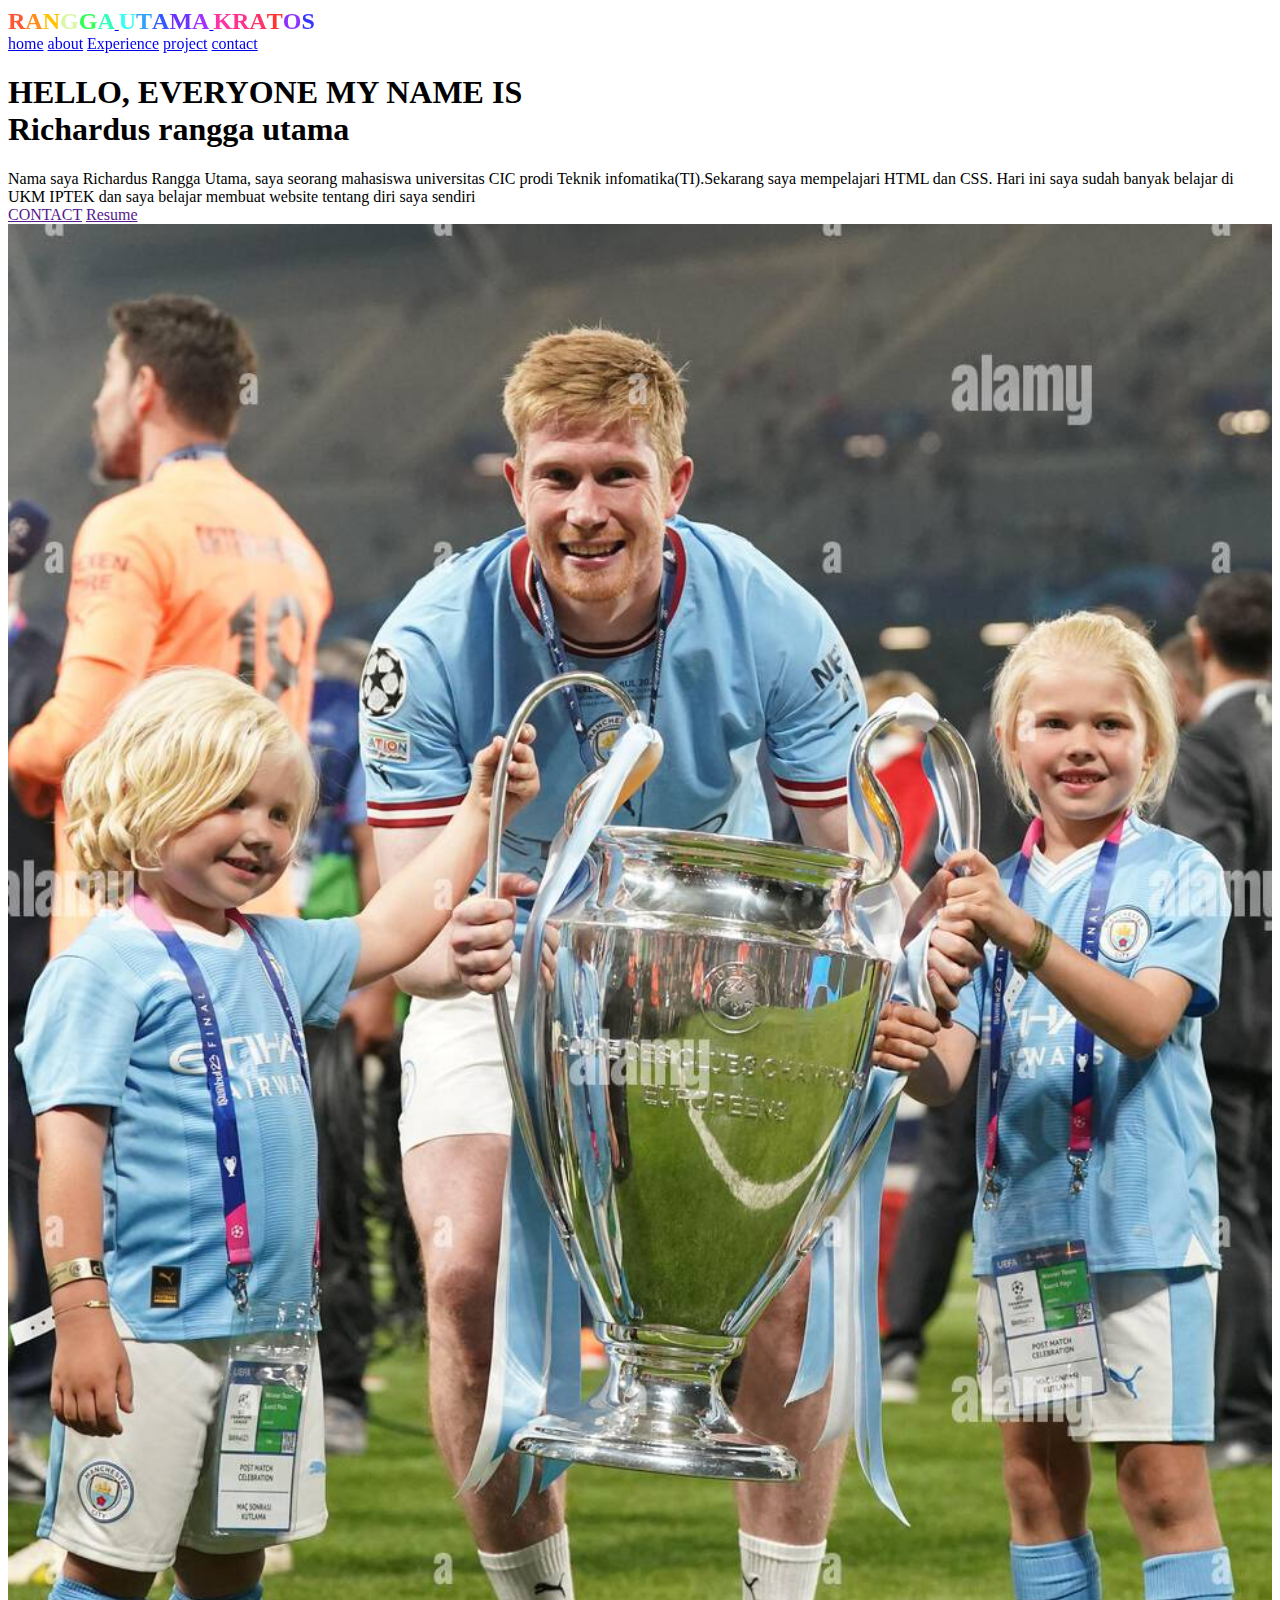
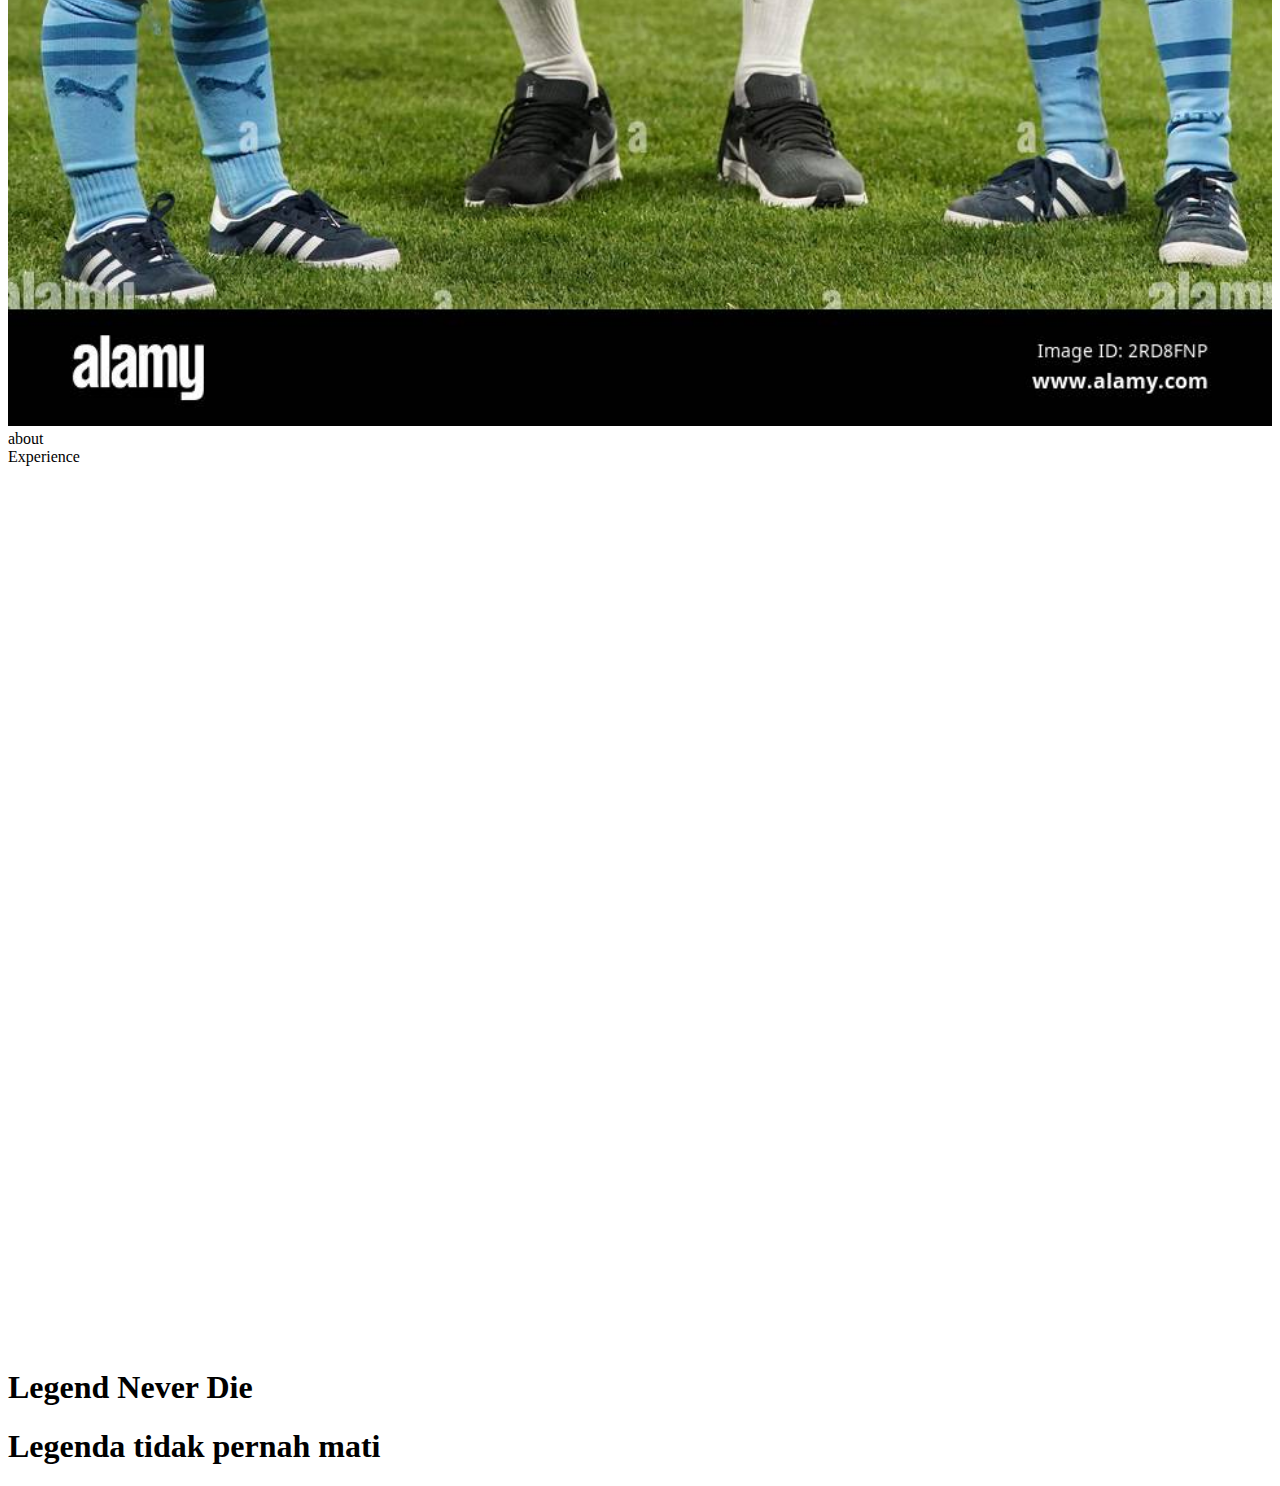
<file: index.html>
<!DOCTYPE html>
<html lang="en">
<head>
    <link>
    <meta charset="UTF-8">
    <meta name="viewport" content="width=device-width, initial-scale=1.0">
    <title>rangga utama landing</title>
    <link
    href="https://cdn.jsdelivr.net/npm/bootstrap@5.0.2/dist/css/bootstrap.min.css"
            rel="stylesheet"
            integrity="sha384-EVSTQN3/azprG1Anm3QDgpJLIm9Nao0Yz1ztcQTwFspd3yD65VohhpuuCOmLASjC"
            crossorigin="anonymous" />
    <link rel="stylesheet" href="landing page.css">
</head>
<body>
   <nav id="navcuy" class="navbar sticky-top navbar-dark bg-success">
    <div class="container-fluid">
            <a class="navbar-brand" href="#">
                <b class="animated-text">
                <span class="color1">R</span><span class="color2">A</span><span class="color3">N</span><span class="color4">G</span><span class="color5">G</span><span class="color6">A</span>
                <span class="color7">U</span><span class="color8">T</span><span class="color9">A</span><span class="color10">M</span><span class="color11">A</span>
                <span class="color12">K</span><span class="color13">R</span><span class="color14">A</span><span class="color15">T</span><span class="color16">O</span><span class="color17">S</span>
                </b>
            </a>
        <div class="d-flex">
            <a class="button-0 nav-link text-white" href="#home">home</a>
             <a class="button-1 nav-link text-white" href="#about">about</a>
            <a class="button-2 nav-link text-white" href="#Experience">Experience</a>
            <a class="button-3 nav-link text-white" href="#http://">project</a>
            <a class="button-4 nav-link text-white" href="#http://">contact</a>
        </div>
     </div>
    </nav>
<section id="home" class="">
    <div class="bg-white v-100 d-flex justify-content-center align-items-center"></div>
    <div class="row justify-content-center align-items-center">
        <div class="col-4">
            <div><h1 class="fw-bold">HELLO, EVERYONE MY NAME IS <br> <span class="text-success">Richardus rangga utama</span></h1></div>
            <div>Nama saya Richardus Rangga Utama, saya seorang mahasiswa universitas CIC prodi Teknik infomatika(TI).Sekarang saya mempelajari HTML dan CSS. Hari ini saya sudah banyak belajar di UKM IPTEK dan saya belajar membuat website tentang diri saya sendiri</div>
        <div class="mt-5">
            <a class="btn-about btn px-4 btn-success" href="">CONTACT</a>
            <a class="btn-about btn px-4 btn-secondary" href="">Resume</a>
        </div>
        </div>
        <div class="col-4">
            <div class="bg-img d-flex justify-content-center">
            <img src="kevin debruyne 1.jpg" class="img-kanan" width="100%"alt="kevin debruyne 1">
            </div>
        </div>
    </div>
    </div>
</section>
<section id="about" class="">
    <div class="bg-success vh-100 d-flex justify-content-center align-items-center">
        <div class="">
            about
        </div>
    </div>
</section>
<section id="Experience"class="">
    <div class="bg-white h-50 d-flex justify-content-center align-items-center" style="min-height: 100dvh;">
        <div>
            Experience
        </div>
    </div>
</section>

<h1 class="text-success">Legend Never Die</h1>
<h1 class="text-info">Legenda tidak pernah mati</h1>

<script
src="https://cdn.jsdelivr.net/npm/bootstrap@5.0.2/dist/js/bootstrap.bundle.min.js"
integrity="sha384-MrcW6ZMFYlzcLA8Nl+NtUVF0sA7MsXsP1UyJoMp4YLEuNSfAP+JcXn/tWtIaxVXM"
crossorigin="anonymous"></script>
<script src="https://cdn.jsdelivr.net/npm/@popperjs/core@2.9.2/dist/umd/popper.min.js" integrity="sha384-IQsoLXl5PILFhosVNubq5LC7Qb9DXgDA9i+tQ8Zj3iwWAwPtgFTxbJ8NT4GN1R8p" crossorigin="anonymous"></script>
<script src="https://cdn.jsdelivr.net/npm/bootstrap@5.0.2/dist/js/bootstrap.min.js" integrity="sha384-cVKIPhGWiC2Al4u+LWgxfKTRIcfu0JTxR+EQDz/bgldoEyl4H0zUF0QKbrJ0EcQF" crossorigin="anonymous"></script>
</body>
</html>
</file>
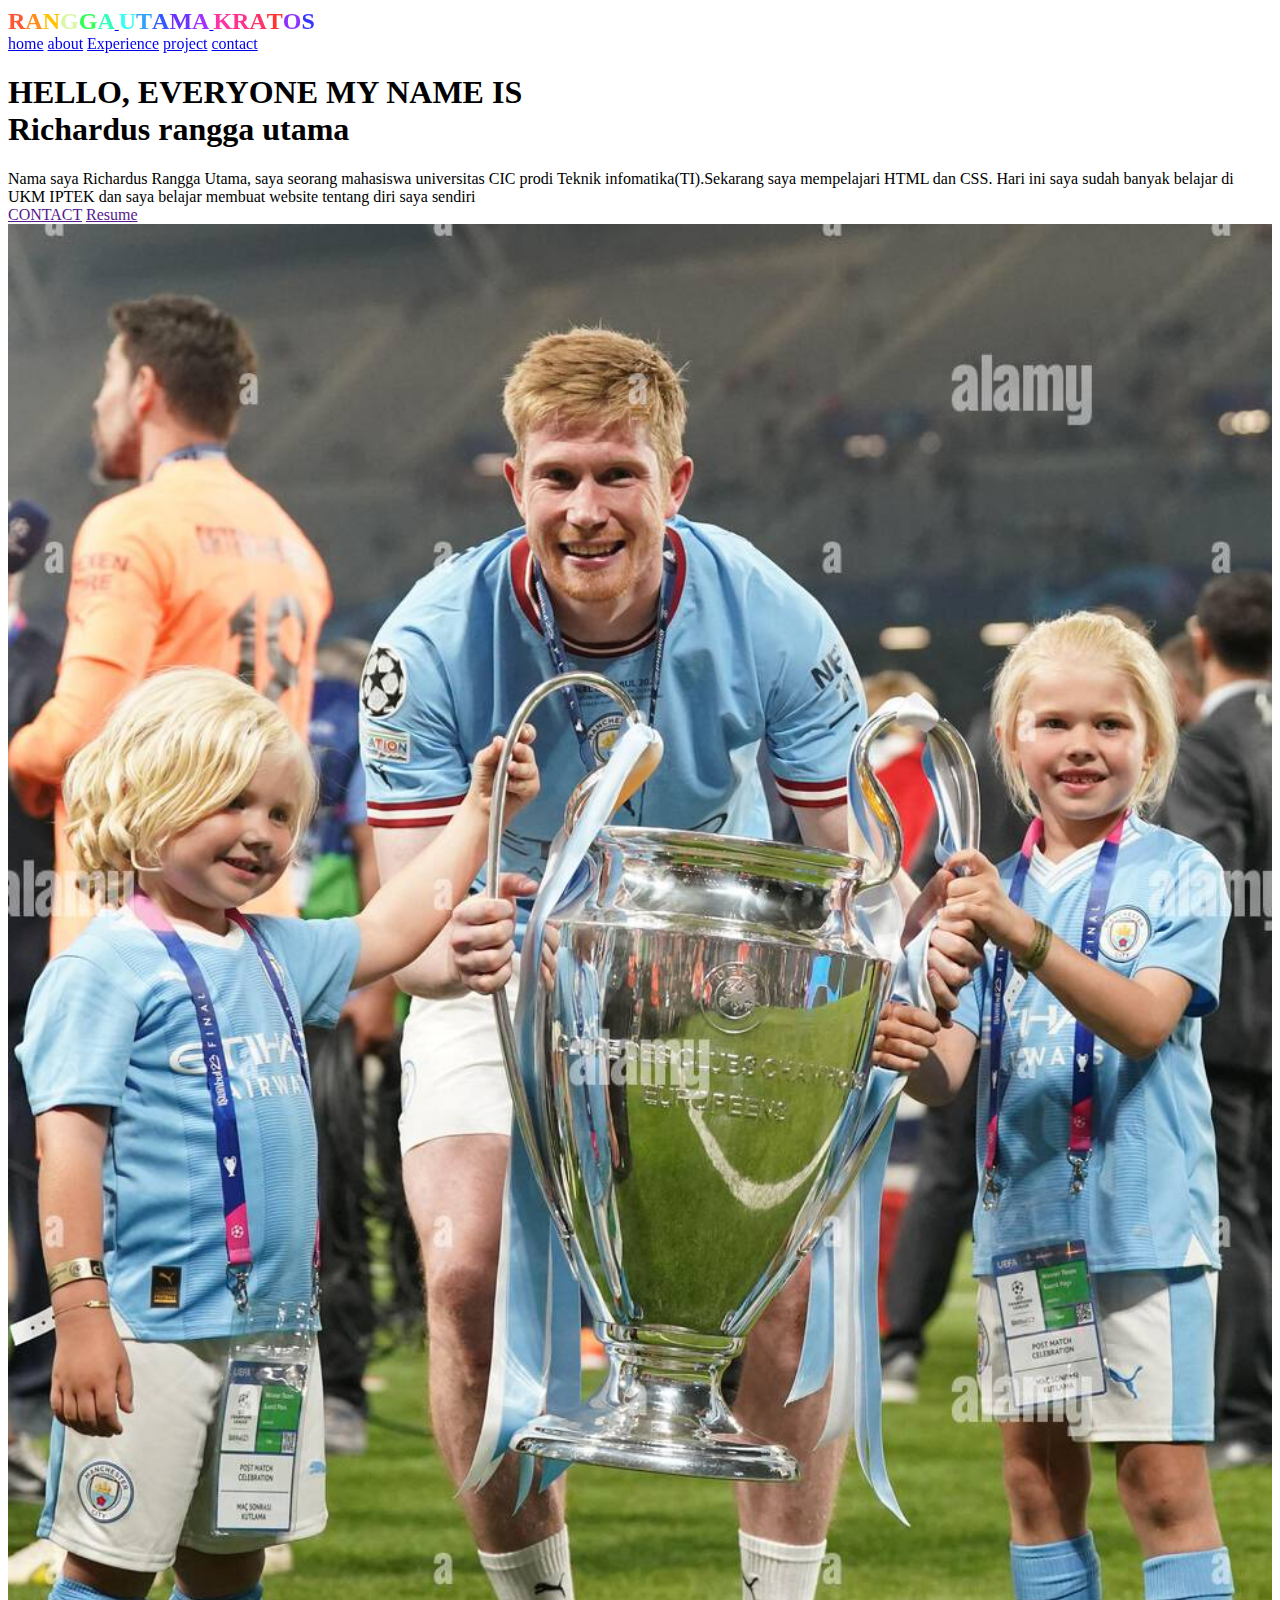
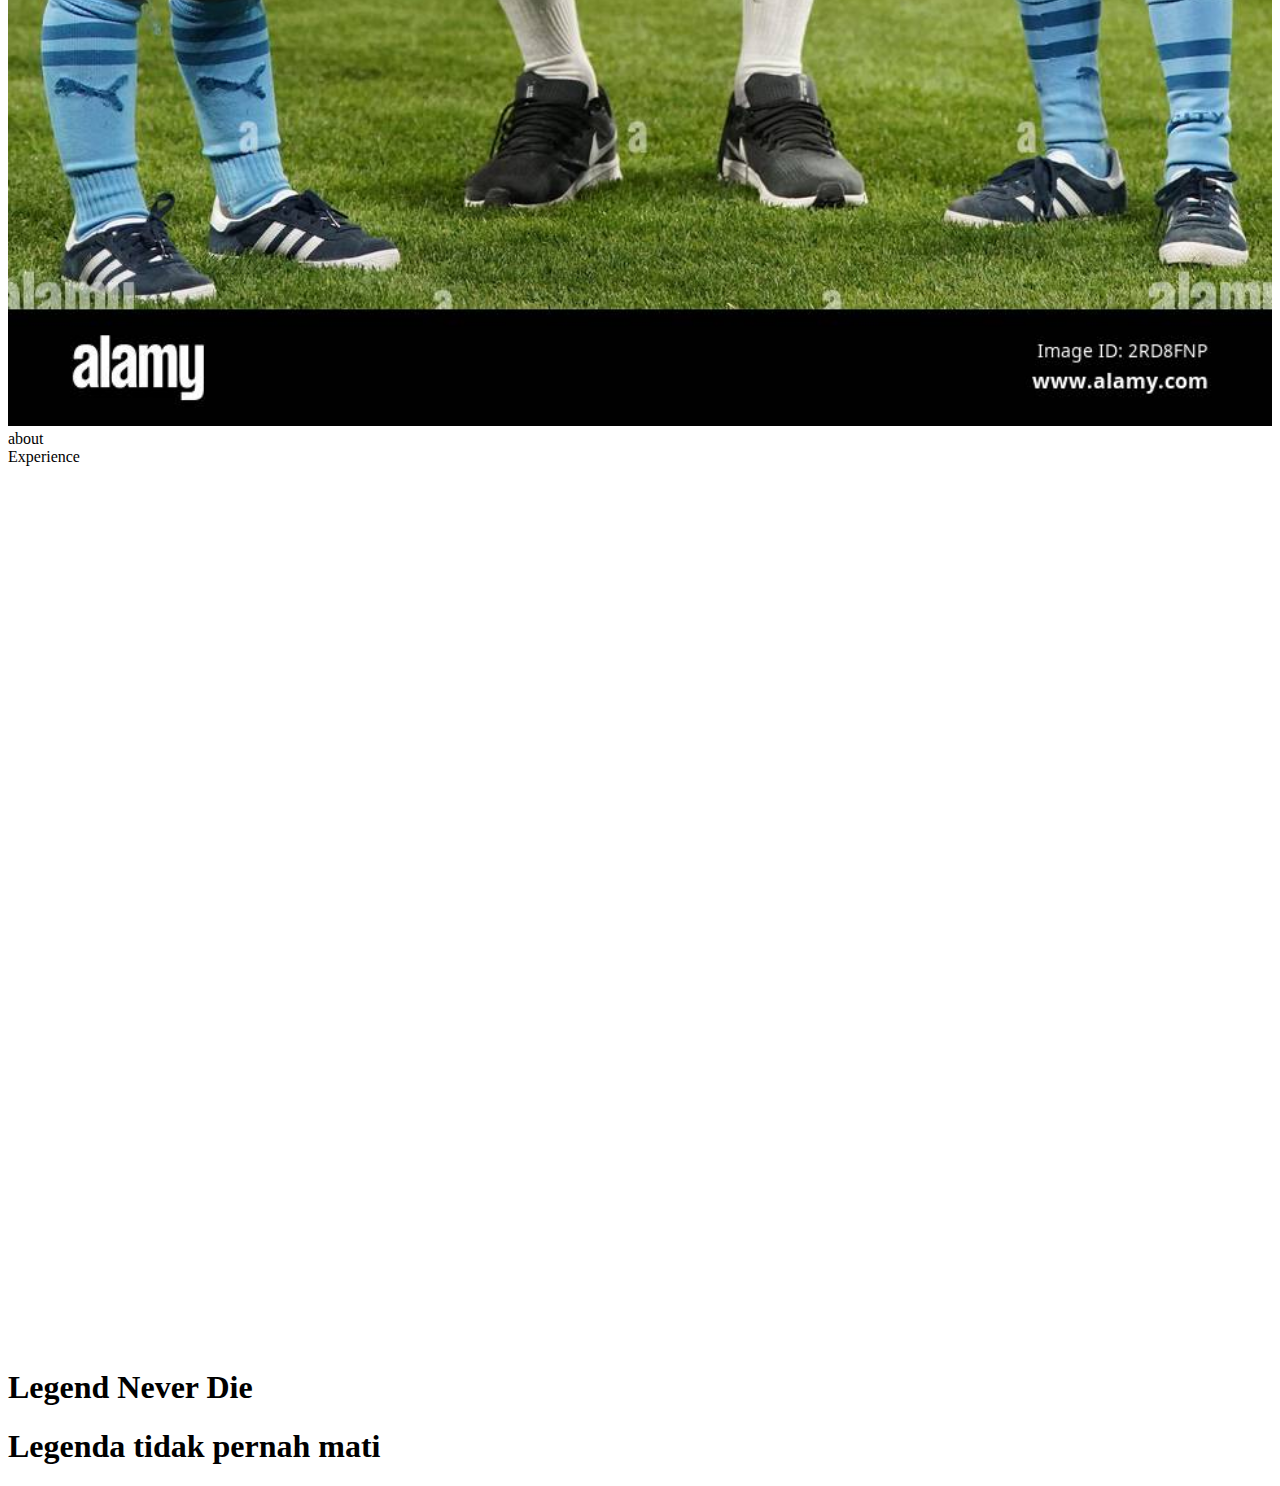
<file: landing page.html>
<!DOCTYPE html>
<html lang="en">
<head>
    <link>
    <meta charset="UTF-8">
    <meta name="viewport" content="width=device-width, initial-scale=1.0">
    <title>rangga utama landing</title>
    <link
    href="https://cdn.jsdelivr.net/npm/bootstrap@5.0.2/dist/css/bootstrap.min.css"
            rel="stylesheet"
            integrity="sha384-EVSTQN3/azprG1Anm3QDgpJLIm9Nao0Yz1ztcQTwFspd3yD65VohhpuuCOmLASjC"
            crossorigin="anonymous" />
    <link rel="stylesheet" href="landing page.css">
</head>
<body>
   <nav id="navcuy" class="navbar sticky-top navbar-dark bg-success">
    <div class="container-fluid">
            <a class="navbar-brand" href="#">
                <b class="animated-text">
                <span class="color1">R</span><span class="color2">A</span><span class="color3">N</span><span class="color4">G</span><span class="color5">G</span><span class="color6">A</span>
                <span class="color7">U</span><span class="color8">T</span><span class="color9">A</span><span class="color10">M</span><span class="color11">A</span>
                <span class="color12">K</span><span class="color13">R</span><span class="color14">A</span><span class="color15">T</span><span class="color16">O</span><span class="color17">S</span>
                </b>
            </a>
        <div class="d-flex">
            <a class="button-0 nav-link text-white" href="#home">home</a>
             <a class="button-1 nav-link text-white" href="#about">about</a>
            <a class="button-2 nav-link text-white" href="#Experience">Experience</a>
            <a class="button-3 nav-link text-white" href="#http://">project</a>
            <a class="button-4 nav-link text-white" href="#http://">contact</a>
        </div>
     </div>
    </nav>
<section id="home" class="">
    <div class="bg-white v-100 d-flex justify-content-center align-items-center"></div>
    <div class="row justify-content-center align-items-center">
        <div class="col-4">
            <div><h1 class="fw-bold">HELLO, EVERYONE MY NAME IS <br> <span class="text-success">Richardus rangga utama</span></h1></div>
            <div>Nama saya Richardus Rangga Utama, saya seorang mahasiswa universitas CIC prodi Teknik infomatika(TI).Sekarang saya mempelajari HTML dan CSS. Hari ini saya sudah banyak belajar di UKM IPTEK dan saya belajar membuat website tentang diri saya sendiri</div>
        <div class="mt-5">
            <a class="btn-about btn px-4 btn-success" href="">CONTACT</a>
            <a class="btn-about btn px-4 btn-secondary" href="">Resume</a>
        </div>
        </div>
        <div class="col-4">
            <div class="bg-img d-flex justify-content-center">
            <img src="kevin debruyne 1.jpg" class="img-kanan" width="100%"alt="kevin debruyne 1">
            </div>
        </div>
    </div>
    </div>
</section>
<section id="about" class="">
    <div class="bg-success vh-100 d-flex justify-content-center align-items-center">
        <div class="">
            about
        </div>
    </div>
</section>
<section id="Experience"class="">
    <div class="bg-white h-50 d-flex justify-content-center align-items-center" style="min-height: 100dvh;">
        <div>
            Experience
        </div>
    </div>
</section>

<h1 class="text-success">Legend Never Die</h1>
<h1 class="text-info">Legenda tidak pernah mati</h1>

<script
src="https://cdn.jsdelivr.net/npm/bootstrap@5.0.2/dist/js/bootstrap.bundle.min.js"
integrity="sha384-MrcW6ZMFYlzcLA8Nl+NtUVF0sA7MsXsP1UyJoMp4YLEuNSfAP+JcXn/tWtIaxVXM"
crossorigin="anonymous"></script>
<script src="https://cdn.jsdelivr.net/npm/@popperjs/core@2.9.2/dist/umd/popper.min.js" integrity="sha384-IQsoLXl5PILFhosVNubq5LC7Qb9DXgDA9i+tQ8Zj3iwWAwPtgFTxbJ8NT4GN1R8p" crossorigin="anonymous"></script>
<script src="https://cdn.jsdelivr.net/npm/bootstrap@5.0.2/dist/js/bootstrap.min.js" integrity="sha384-cVKIPhGWiC2Al4u+LWgxfKTRIcfu0JTxR+EQDz/bgldoEyl4H0zUF0QKbrJ0EcQF" crossorigin="anonymous"></script>
</body>
</html>
</file>
<file: landing page.css>
#text{
    color: blue;
}
.text-2{
    color: yellow;
}
/* .button-1{
    background-color: aqua;
} */


 #navcuy{
    position: sticky;
    top: 0;
 }
 .button-0:hover{
    background-color: rgb(21, 192, 64);
    transition: 0,5s;
 }
 .button-1:hover{
    background-color: rgb(21, 192, 64);
    transition: 0,5s;
 }
 .button-2:hover{
    background-color: rgb(21, 192, 64);
    transition: 0,5s;
 }

.contac{
    background-color: rebeccapurple;
}


.animated-text span {
    display: inline-block;
    animation: bounce 1s infinite;
    font-size: 24px;
    font-weight: bold;
}

@keyframes bounce {
    0%, 100% { transform: translateY(0); }
    50% { transform: translateY(-10px); }
}

/* Warna dan Delay Animasi Per Huruf */
.color1 { color: #FF5733; animation-delay: 1s; }
.color2 { color: #FF8D1A; animation-delay: 0.7s; }
.color3 { color: #FFC300; animation-delay: 0.9s; }
.color4 { color: #DAF7A6; animation-delay: 0.3s; }
.color5 { color: #33FF57; animation-delay: 0.4s; }
.color6 { color: #33FFBD; animation-delay: 0.5s; }
.color7 { color: #33FFF3; animation-delay: 0.6s; }
.color8 { color: #33A1FF; animation-delay: 0.7s; }
.color9 { color: #3359FF; animation-delay: 0.8s; }
.color10 { color: #6A33FF; animation-delay: 0.9s; }
.color11 { color: #A133FF; animation-delay: 1s; }
.color12 { color: #FF33A5; animation-delay: 1.1s; }
.color13 { color: #FF338F; animation-delay: 1.2s; }
.color14 { color: #FF3369; animation-delay: 1.3s; }
.color15 { color: #FF3333; animation-delay: 1.4s; }
.color16 { color: #8D33FF; animation-delay: 1.5s; }
.color17 { color: #3337FF; animation-delay: 1.6s; }
</file>
